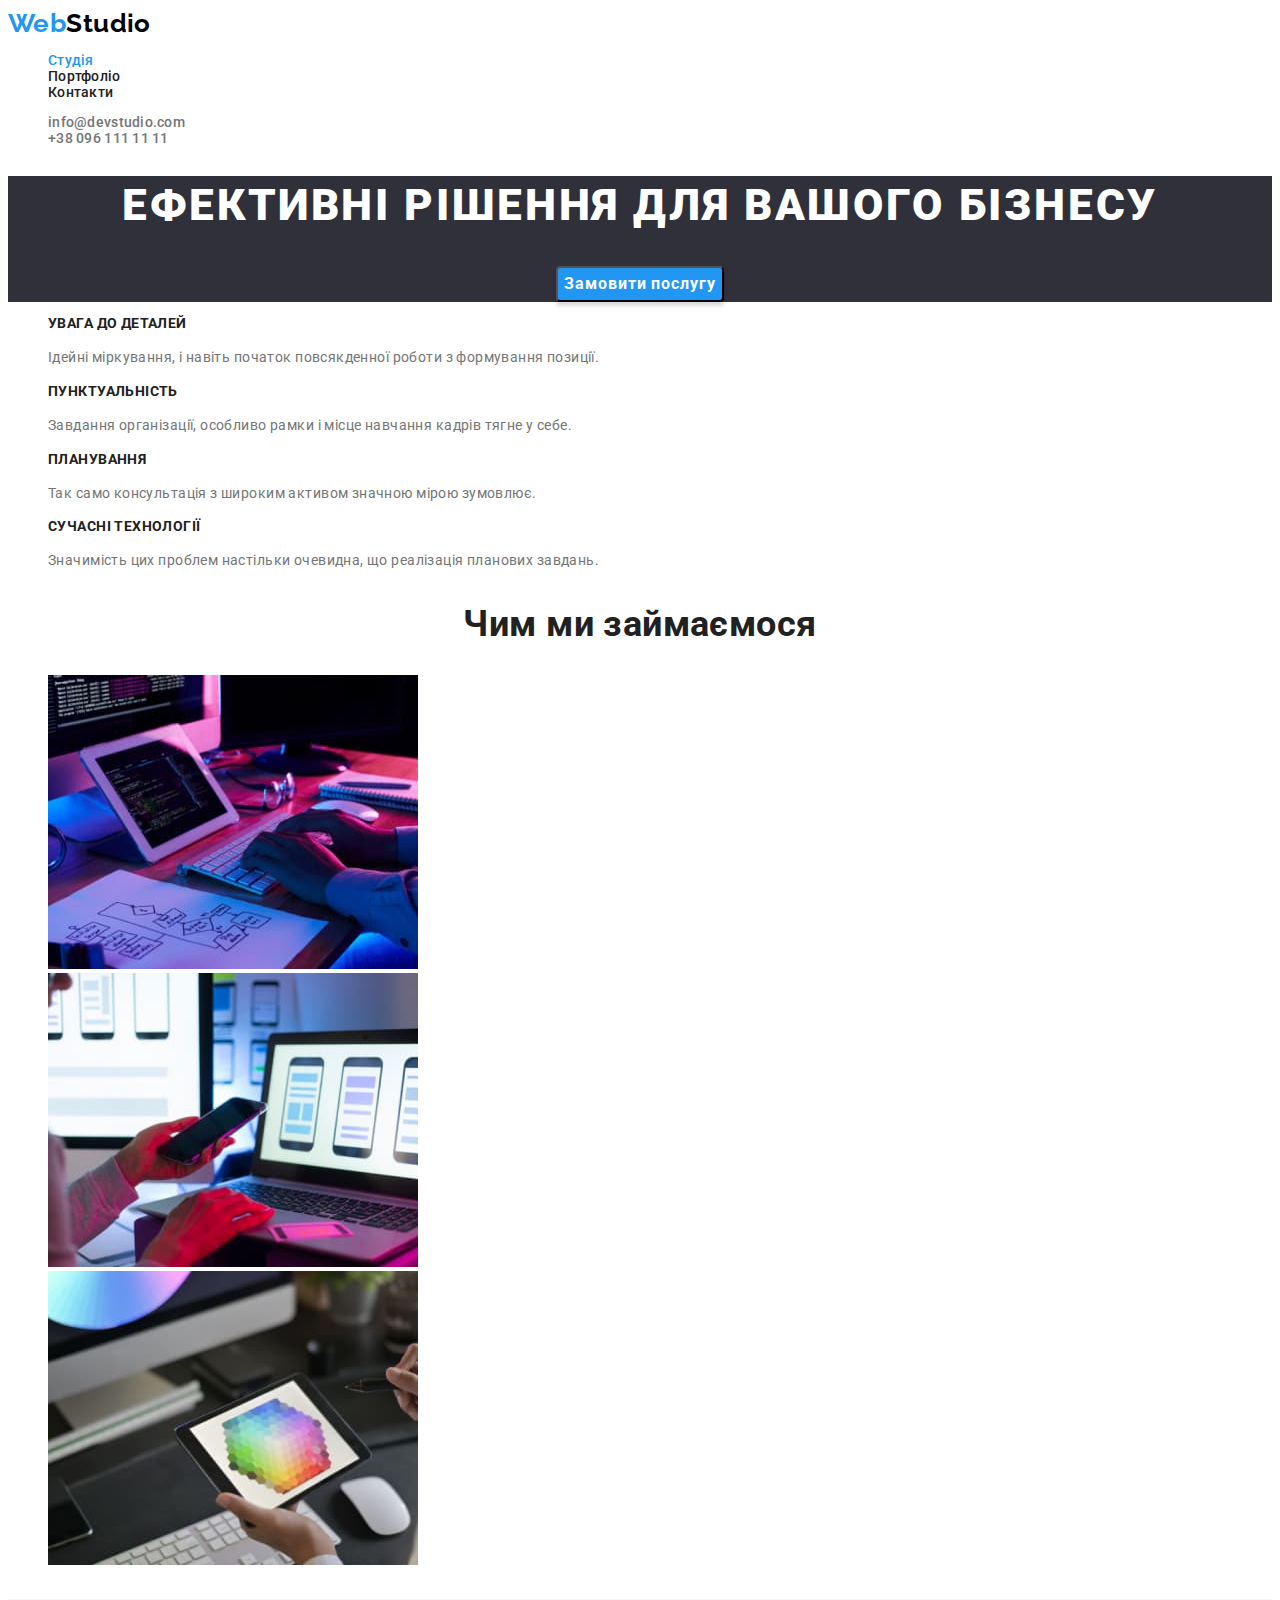
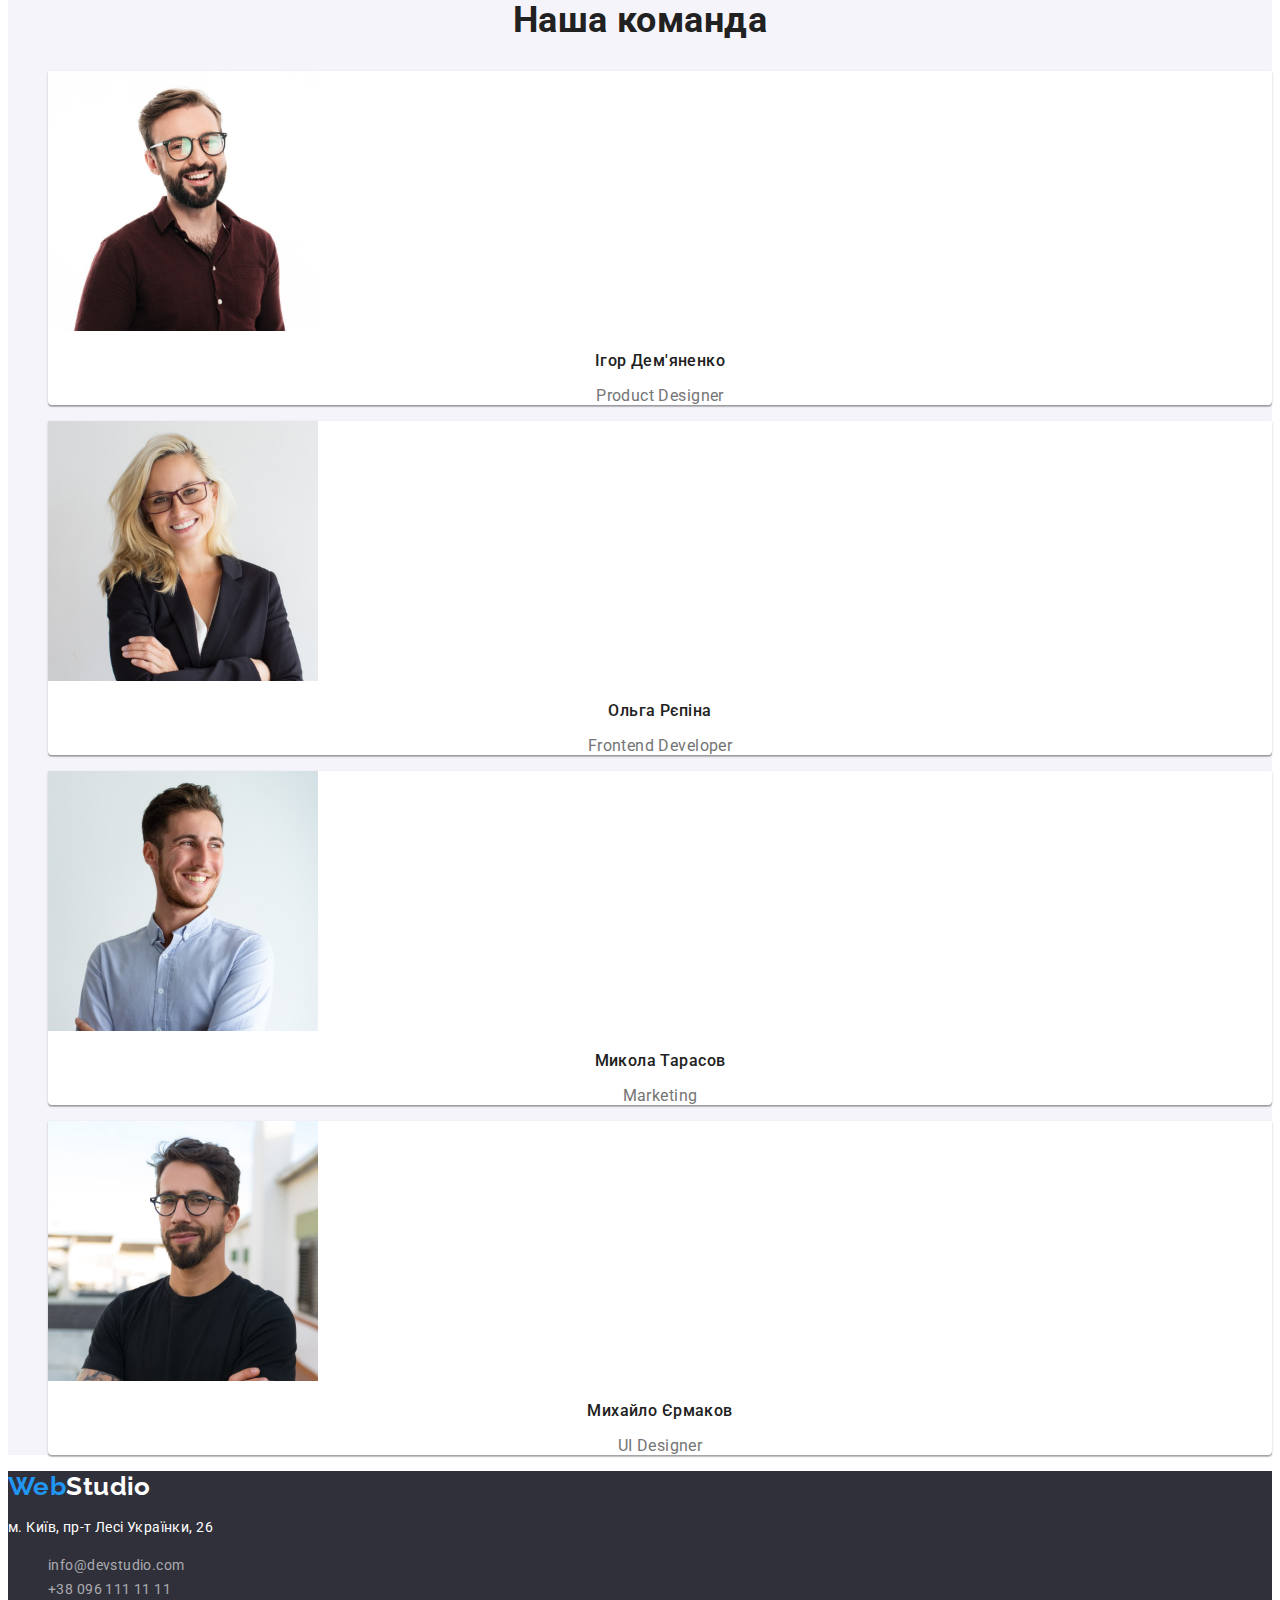
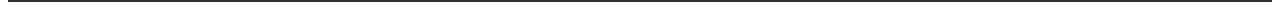
<file: index.html>
<!DOCTYPE html>
<html lang="uk">

<head>
    <meta charset="UTF-8">
    <meta http-equiv="X-UA-Compatible" content="IE=edge">
    <meta name="viewport" content="width=device-width, initial-scale=1.0">
    <title>Студія</title>
    <link rel="preconnect" href="https://fonts.googleapis.com">
    <link rel="preconnect" href="https://fonts.gstatic.com" crossorigin>
    <link
        href="https://fonts.googleapis.com/css2?family=Raleway:wght@700&family=Roboto:wght@400;500;700;900&display=swap"
        rel="stylesheet">
    <link rel="stylesheet" href="css/styles.css">
</head>

<body>
    <!--Шапка сайта-->
    <header class="header">
        <!-- Навигация на другие страницы -->
        <nav class="header-nav">
            <a class="header-logo link" lang="en" href="./index.html">Web<span
                    class="header-logo-text">Studio</span></a>
            <ul class="header-nav-items list">
                <li class="nav-item"><a class="nav-link link current" aria-current="true" href="./index.html">Студія</a>
                </li>
                <li class="nav-item"><a class="nav-link link" href="./portfolio.html">Портфоліо</a></li>
                <li class="nav-item"><a class="nav-link link" href="/">Контакти</a></li>
            </ul>
        </nav>
        <!-- Контакты -->
        <ul class="heder-contact-items list">
            <li class="contact-item"><a class="contact-link link "
                    href="mailto:info@devstudio.com">info@devstudio.com</a>
            </li>
            <li class="contact-item"><a class="contact-link link" href="tel:+380961111111">+38 096 111 11 11</a>
            </li>
        </ul>
    </header>
    <!-- Уникальный контент страницы -->
    <main class="main">
        <!-- Секция Герой -->
        <section class="hero">
            <h1 class="hero-title">Ефективні рішення для вашого бізнесу</h1>
            <button class="hero-btn hero-btn-text" type="button">Замовити послугу</button>
        </section>
        <!-- Секция приемущества -->
        <section class="section skills">
            <h2 class="visually-hidden">Наші переваги</h2>
            <ul class="scills-items list">
                <li class="scills-item">
                    <h3 class="scills-subtitle">УВАГА ДО ДЕТАЛЕЙ</h3>
                    <p class="scills-text">Ідейні міркування, і навіть початок повсякденної роботи з формування позиції.
                    </p>
                </li>
                <li class="scills-item">
                    <h3 class="scills-subtitle">ПУНКТУАЛЬНІСТЬ</h3>
                    <p class="scills-text">Завдання організації, особливо рамки і місце навчання кадрів тягне у себе.
                    </p>
                </li>
                <li class="scills-item">
                    <h3 class="scills-subtitle">ПЛАНУВАННЯ</h3>
                    <p class="scills-text">Так само консультація з широким активом значною мірою зумовлює.</p>
                </li>
                <li class="scills-item">
                    <h3 class="scills-subtitle">СУЧАСНІ ТЕХНОЛОГІЇ</h3>
                    <p class="scills-text">Значимість цих проблем настільки очевидна, що реалізація планових завдань.
                    </p>
                </li>
            </ul>
        </section>
        <!-- Секция направление деятельности -->
        <section class="section work">
            <h2 class="work-title">Чим ми займаємося</h2>
            <ul class="work-items list">
                <li class="work-item">
                    <img class="work-image" src="images/img_1.jpg" width="370" height="294"
                        alt="Людина набирає текст на планшеті">
                </li>
                <li class="work-item">
                    <img class="work-image" src="images/img_2.jpg" width="370" height="294"
                        alt="На екрані ноутбука макети смартфонів">
                </li>
                <li class="work-item">
                    <img class="work-image" src="images/img_3.jpg" width="370" height="294"
                        alt="Людина обирає колір графіки на екрані планшета">
                </li>
            </ul>
        </section>
        <!-- Секция команда сотрудников -->
        <section class="section team">
            <h2 class="team-title">Наша команда</h2>
            <ul class="team-items list">
                <li class="team-item">
                    <img class="team-image" src="images/prod_designer.jpg" width="270" height="260"
                        alt="Ігор Дем'яненко">
                    <h3 class="team-subtitle">Ігор Дем'яненко</h3>
                    <p class="team-text" lang="en">Product Designer</p>
                </li>
                <li class="team-item">
                    <img class="team-image" src="images/developer.jpg" width="270" height="260" alt="Ольга Рєпіна">
                    <h3 class="team-subtitle">Ольга Рєпіна</h3>
                    <p class="team-text" lang="en">Frontend Developer</p>
                </li>
                <li class="team-item">
                    <img class="team-image" src="images/marketing.jpg" width="270" height="260" alt="Микола Тарасов">
                    <h3 class="team-subtitle">Микола Тарасов</h3>
                    <p class="team-text" lang="en">Marketing</p>
                </li>
                <li class="team-item">
                    <img class="team-image" src="images/ui_designer.jpg" width="270" height="260" alt="Михайло Єрмаков">
                    <h3 class="team-subtitle">Михайло Єрмаков</h3>
                    <p class="team-text" lang="en">UI Designer</p>
                </li>
            </ul>
        </section>
    </main>
    <!-- Подвал сайта-->
    <footer class="footer">
        <a class="footer-logo link" lang="en" href="./index.html">Web<span class="footer-logo-text">Studio</span></a>
        <!-- Адрес компании -->
        <address class="footer-address">
            <p class="footer-address-contact">м. Київ, пр-т Лесі Українки, 26</p>
            <ul class="footer-address-items list">
                <li class="address-item"><a class="address-link link"
                        href="mailto:info@devstudio.com">info@devstudio.com</a></li>
                <li class="address-item"><a class="address-link link" href="tel:+380961111111">+38 096 111 11 11</a>
                </li>
            </ul>
        </address>
    </footer>
</body>

</html>
</file>
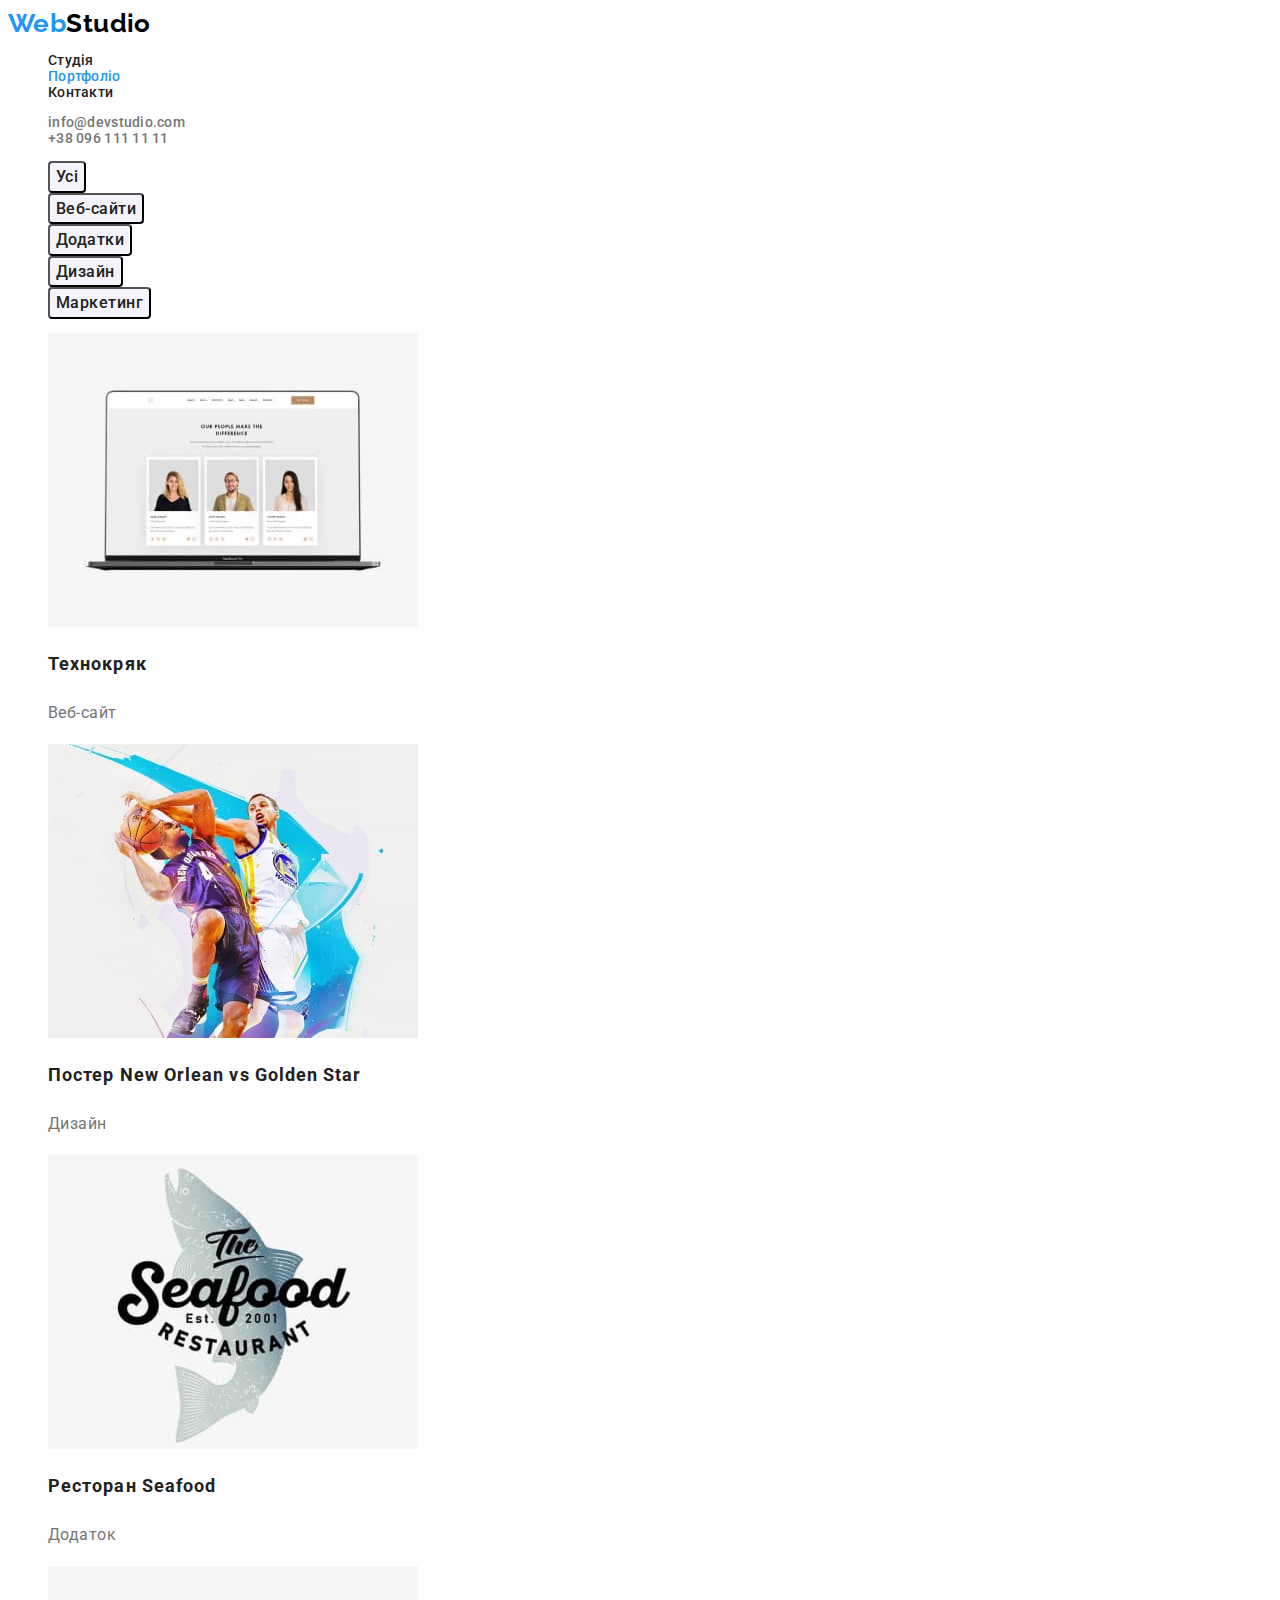
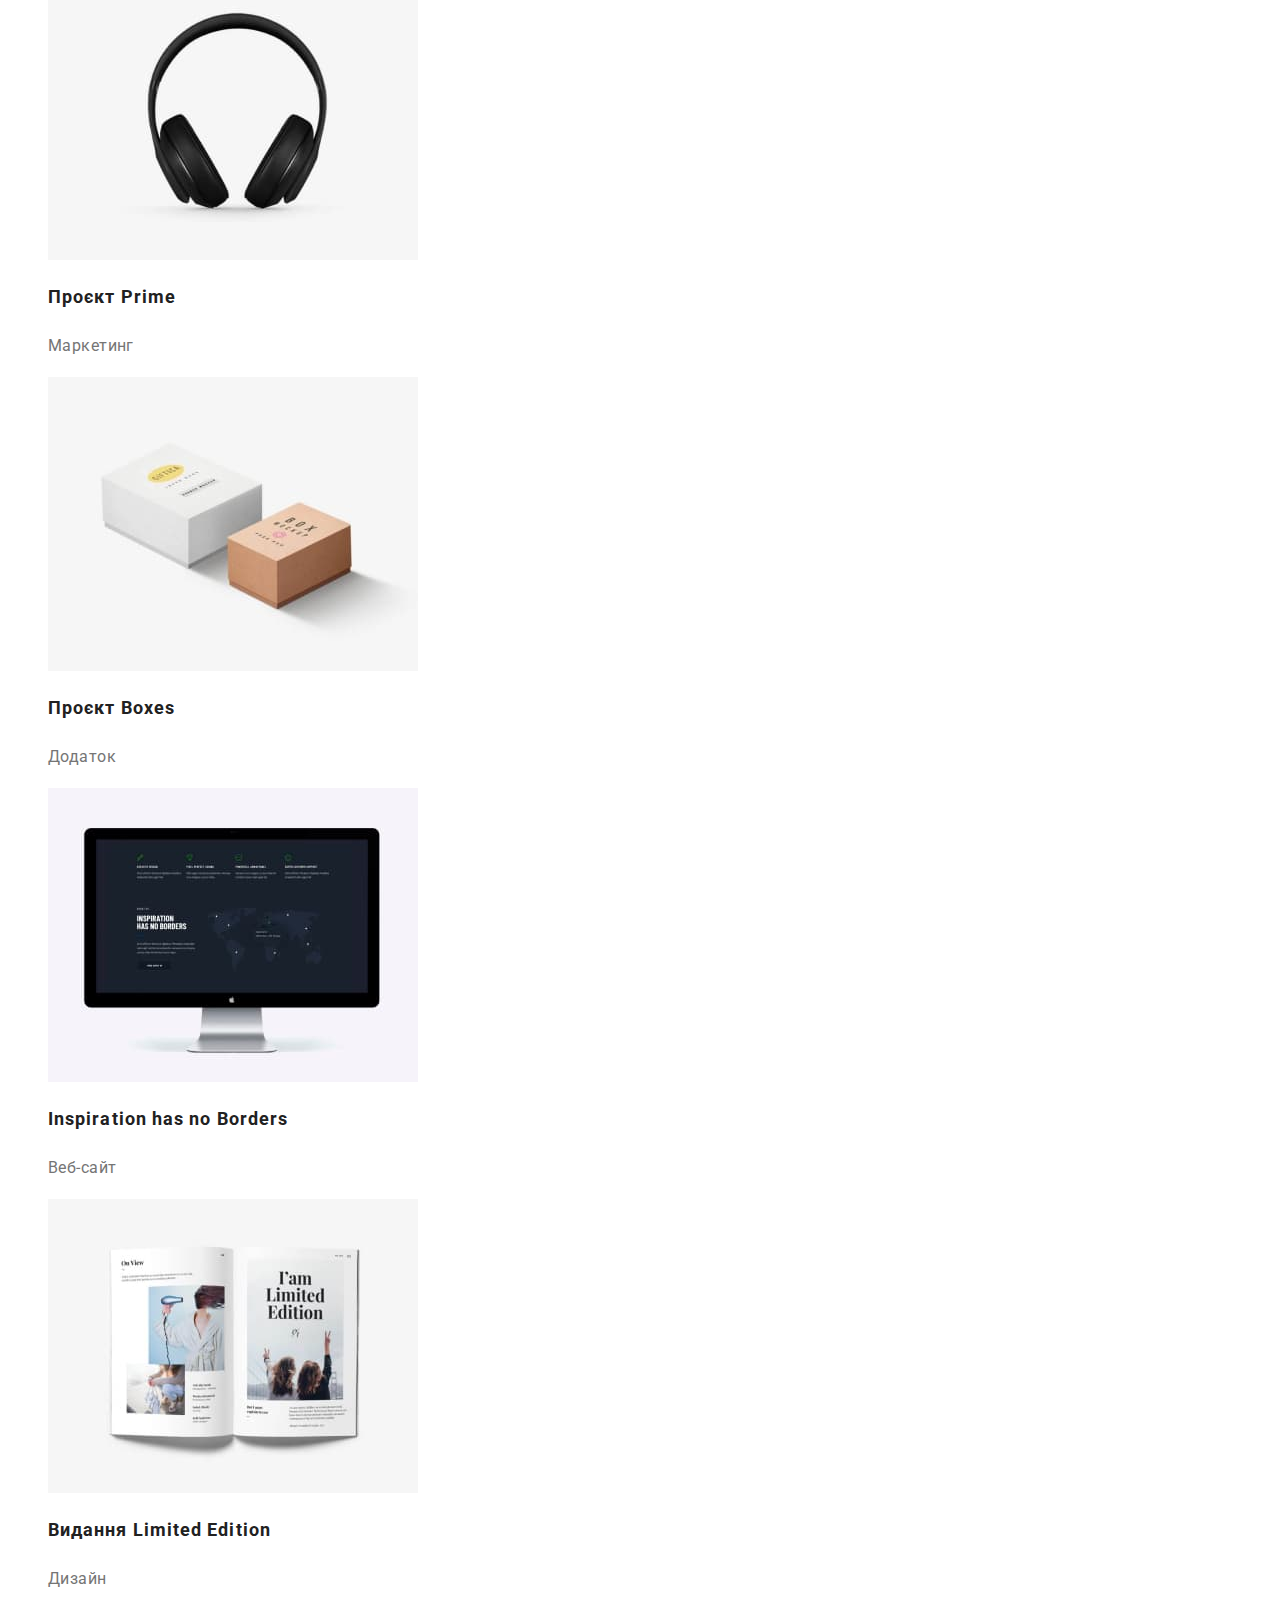
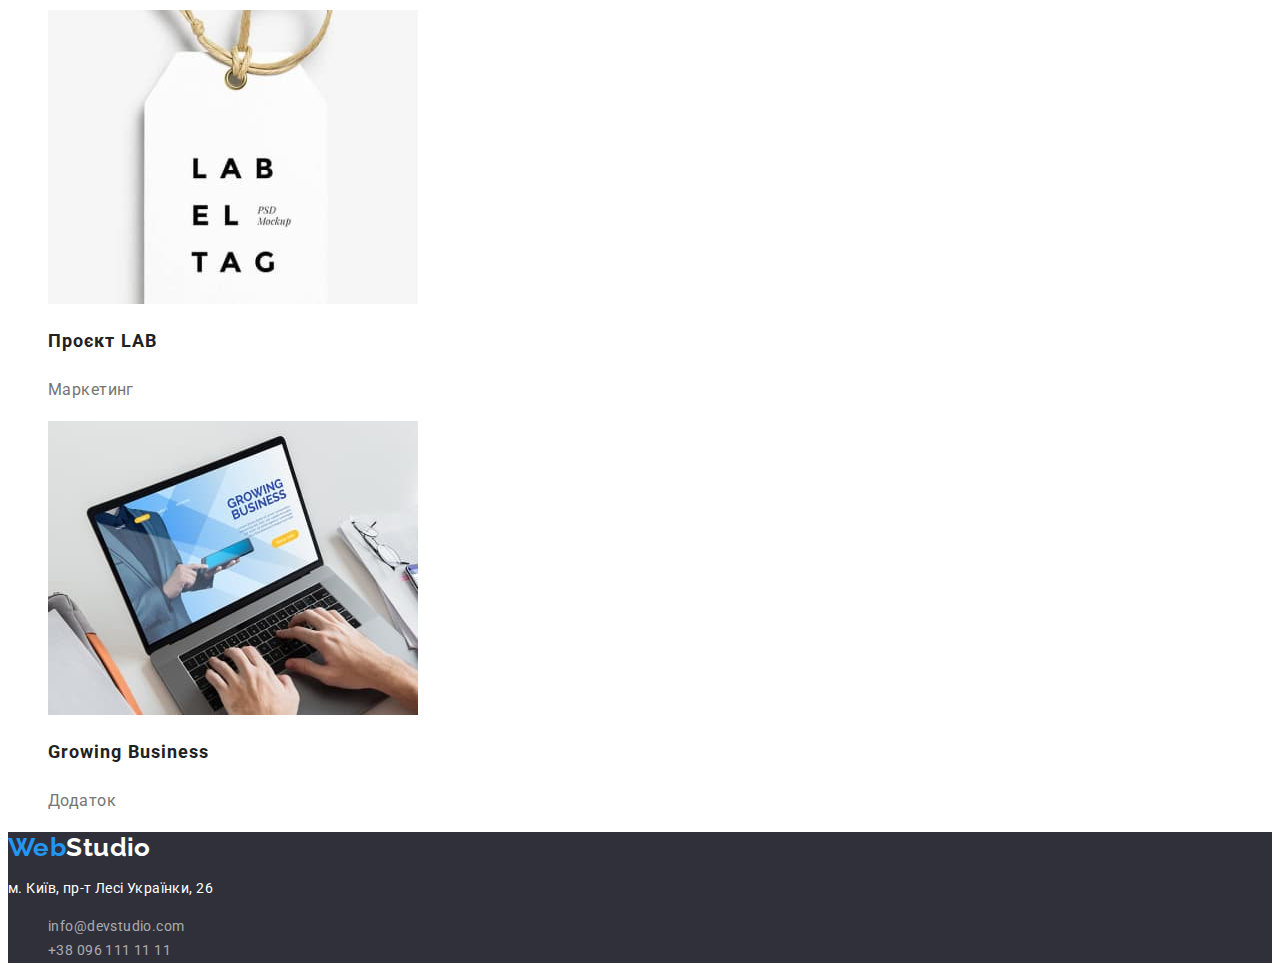
<file: portfolio.html>
<!DOCTYPE html>
<html lang="uk">

<head>
    <meta charset="UTF-8">
    <meta http-equiv="X-UA-Compatible" content="IE=edge">
    <meta name="viewport" content="width=device-width, initial-scale=1.0">
    <title>Портфоліо</title>
    <link rel="preconnect" href="https://fonts.googleapis.com">
    <link rel="preconnect" href="https://fonts.gstatic.com" crossorigin>
    <link
        href="https://fonts.googleapis.com/css2?family=Raleway:wght@700&family=Roboto:wght@400;500;700;900&display=swap"
        rel="stylesheet">
    <link rel="stylesheet" href="css/styles.css">
</head>

<body>
    <!--Шапка сайта-->
    <header class="header">
        <!-- Навигация на другие страницы -->
        <nav class="header-nav">
            <a class="header-logo link" lang="en" href="./index.html">Web<span
                    class="header-logo-text">Studio</span></a>
            <ul class="header-nav-items list">
                <li class="nav-item"><a class="nav-link link" href="./index.html">Студія</a></li>
                <li class="nav-item"><a class="nav-link link current" href="./portfolio.html">Портфоліо</a></li>
                <li class="nav-item"><a class="nav-link link" href="/">Контакти</a></li>
            </ul>
        </nav>
        <!-- Контакты -->
        <ul class="heder-contact-items list">
            <li class="contact-item"><a class="contact-link link "
                    href="mailto:info@devstudio.com">info@devstudio.com</a>
            </li>
            <li class="contact-item"><a class="contact-link link" href="tel:+380961111111">+38 096 111 11 11</a>
            </li>
        </ul>
    </header>
    <!-- Уникальный контент страницы -->
    <main>
        <!-- Секция портфолио -->
        <section class="section portfolio">
            <h1 class="visually-hidden">Портфоліо</h1>
            <!-- Фильтр на странице портфолио -->
            <ul class="filter-items list">
                <li class="filter-item"><button class="button filter-button" type="button">Усі</button></li>
                <li class="filter-item"><button class="button filter-button" type="button">Веб-сайти</button></li>
                <li class="filter-item"><button class="button filter-button" type="button">Додатки</button></li>
                <li class="filter-item"><button class="button filter-button" type="button">Дизайн</button></li>
                <li class="filter-item"><button class="button filter-button" type="button">Маркетинг</button></li>
            </ul>
            <!-- Готовые проекты -->
            <ul class="cards-items list">
                <li class="card-item">
                    <a class="card-link link" href="">
                        <img class="card-image" src="images/techno_crack.jpg" width="370" height="294"
                            alt="Ноутбук з картками">
                        <h2 class="card-subtitle">Технокряк</h2>
                        <p class="card-text">Веб-сайт</p>
                    </a>
                </li>
                <li class="card-item">
                    <a class="card-link link" href="">
                        <img class="card-image" src="images/orlean_star.jpg" width="370" height="294"
                            alt="Два баскетболісти у стрибку">
                        <h2 class="card-subtitle">Постер New Orlean vs Golden Star</h2>
                        <p class="card-text">Дизайн</p>
                    </a>
                </li>
                <li class="card-item">
                    <a class="card-link link" href="">
                        <img class="card-image" src="images/sea_food.jpg" width="370" height="294"
                            alt="Логотип ресторану">
                        <h2 class="card-subtitle">Ресторан Seafood</h2>
                        <p class="card-text">Додаток</p>
                    </a>
                </li>
                <li class="card-item">
                    <a class="card-link link" href="">
                        <img class="card-image" src="images/prime.jpg" width="370" height="294" alt="Великі навушники">
                        <h2 class="card-subtitle">Проєкт Prime</h2>
                        <p class="card-text">Маркетинг</p>
                    </a>
                </li>
                <li class="card-item">
                    <a class="card-link link" href="">
                        <img class="card-image" src="images/boxes.jpg" width="370" height="294" alt="Дві коробки">
                        <h2 class="card-subtitle">Проєкт Boxes</h2>
                        <p class="card-text">Додаток</p>
                    </a>
                </li>
                <li class="card-item">
                    <a class="card-link link" href="">
                        <img class="card-image" src="images/inspiration.jpg" width="370" height="294"
                            alt="Дизайн сайту на моніторі комп'ютера">
                        <h2 class="card-subtitle">Inspiration has no Borders</h2>
                        <p class="card-text">Веб-сайт</p>
                    </a>
                </li>
                <li class="card-item">
                    <a class="card-link link" href="">
                        <img class="card-image" src="images/limit_edit.jpg" width="370" height="294"
                            alt="Відкрита книга з ілюстраціями">
                        <h2 class="card-subtitle">Видання Limited Edition</h2>
                        <p class="card-text">Дизайн</p>
                    </a>
                </li>
                <li class="card-item">
                    <a class="card-link link" href="">
                        <img class="card-image" src="images/lab.jpg" width="370" height="294"
                            alt="Бірка з логотипом компанії">
                        <h2 class="card-subtitle">Проєкт LAB</h2>
                        <p class="card-text">Маркетинг</p>
                    </a>
                </li>
                <li class="card-item">
                    <a class="card-link link" href="">
                        <img class="card-image" src="images/bisiness.jpg" width="370" height="294"
                            alt="Людина набирає текст на ноутбуці">
                        <h2 class="card-subtitle">Growing Business</h2>
                        <p class="card-text">Додаток</p>
                    </a>
                </li>
            </ul>
        </section>
    </main>
    <!-- Подвал сайта-->
    <footer class="footer">
        <a class="footer-logo link" lang="en" href="./index.html">Web<span class="footer-logo-text">Studio</span></a>
        <!-- Адрес компании -->
        <address class="footer-address">
            <p class="footer-address-contact">м. Київ, пр-т Лесі Українки, 26</p>
            <ul class="footer-address-items list">
                <li class="address-item"><a class="address-link link"
                        href="mailto:info@devstudio.com">info@devstudio.com</a></li>
                <li class="address-item"><a class="address-link link" href="tel:+380961111111">+38 096 111 11 11</a>
                </li>
            </ul>
        </address>
    </footer>
</body>

</html>
</file>
<file: css/styles.css>
/* General styles */
:root {
    --primary-text-color: #212121;
    --secondary-text-color: #757575;
    --primary-white-color: #ffffff;
    --secondary-black-color: #000000;
    --accent-color: #2196F3;
    --button-active-color: #188CE8;
    --footer-bg-color: #2F303A;
    --footer-contact-color: rgba(255, 255, 255, 0.6);
    --secondary-bg-color: #F5F4FA;
    --header-line-color: #ECECEC;
    --main-font: 'Roboto', sans-serif;
    --secondary-font: 'Raleway', sans-serif;
}

body {
    background-color: var(--primary-white-color);
    color: var(--primary-text-color);
    font-family: var(--main-font);

    font-size: 14px;
    letter-spacing: 0.03em;
    line-height: 1.14;
}

.list {
    list-style: none;
}

.link {
    text-decoration: none;
}

.nav-link.link.current {
    color: var(--accent-color);
}

.visually-hidden {
    position: absolute;
    white-space: nowrap;
    width: 1px;
    height: 1px;
    overflow: hidden;
    border: 0;
    padding: 0;
    clip: rect(0 0 0 0);
    clip-path: inset(50%);
    margin: -1px;
}

/* Header */

.header-logo,
.footer-logo {
    font-family: var(--secondary-font);
    font-weight: 700;
    font-size: 26px;
    line-height: 1.2;
    color: var(--accent-color);
}

.header-logo-text {
    color: var(--secondary-black-color);
}

.nav-item .nav-link {
    font-weight: 500;
    letter-spacing: 0.02em;
    color: inherit;
}

.header .link:hover,
.header .link:focus,
.header .link:active {
    color: var(--accent-color);
}

.contact-link {
    font-weight: 500;
    letter-spacing: 0.02em;
    color: var(--secondary-text-color);
}

/* Section hero */

.hero {
    text-align: center;
    background-color: var(--footer-bg-color);
    color: var(--primary-white-color);
}

.hero-title {
    font-weight: 900;
    font-size: 44px;
    line-height: 1.36;
    letter-spacing: 0.06em;
    text-transform: uppercase;
}

.hero-btn {
    font-family: inherit;
    border-radius: 4px;
    cursor: pointer;
    background-color: var(--accent-color);
    box-shadow: 0px 4px 4px rgba(0, 0, 0, 0.15);
}

.hero-btn:hover,
.hero-btn:focus {
    background: var(--button-active-color);
    box-shadow: 0px 4px 4px rgba(0, 0, 0, 0.15);
    border-radius: 4px;
    cursor: pointer;
}

.hero-btn.hero-btn-text {
    font-weight: 700;
    font-size: 16px;
    line-height: 1.88;
    letter-spacing: 0.06em;
    color: var(--primary-white-color);
}

/* Section scills */

.scills-subtitle {
    font-weight: 700;
    text-transform: uppercase;
    font-size: 14px;
}

.scills-text {
    color: var(--secondary-text-color);
    line-height: 1.71;
}

/* Section work */

.work-title,
.team-title {
    font-weight: 700;
    font-size: 36px;
    line-height: 1.17;
    text-align: center;
}

/* Section team */

.team {
    background-color: var(--secondary-bg-color);

}

.team-subtitle,
.team-text {
    font-size: 16px;
    line-height: 1.19;
    text-align: center;
}

.team-subtitle {
    font-weight: 500;
}

.team-text {
    color: var(--secondary-text-color);
}

.team-item {
    background-color: var(--primary-white-color);
    box-shadow: 0px 1px 3px rgba(0, 0, 0, 0.12), 0px 1px 1px rgba(0, 0, 0, 0.14), 0px 2px 1px rgba(0, 0, 0, 0.2);
    border-radius: 0px 0px 4px 4px;
}

/* Footer */

.footer {
    background-color: var(--footer-bg-color);
    color: var(--primary-white-color)
}

.footer-logo-text {
    color: var(--primary-white-color);
}

.footer-address-contact {
    font-style: normal;
    line-height: 1.71;
}

.address-link {
    font-style: normal;
    line-height: 1.71;
    color: var(--footer-contact-color);
}

.footer .link:hover,
.footer .link:focus,
.footer .link:active {
    color: var(--accent-color);
}

/* Section portfolio */

.button {
    font-family: inherit;
    font-weight: 500;
    font-size: 16px;
    line-height: 1.62;
    text-align: center;
    letter-spacing: 0.03em;
    border-radius: 4px;
    background-color: var(--secondary-bg-color);
    color: inherit;
}

.button:hover,
.button:focus {
    font-weight: 500;
    font-size: 16px;
    line-height: 1.62;
    text-align: center;
    letter-spacing: 0.03em;
    box-shadow: 0px 3px 1px rgba(0, 0, 0, 0.1), 0px 1px 2px rgba(0, 0, 0, 0.08), 0px 2px 2px rgba(0, 0, 0, 0.12);
    border-radius: 4px;
    cursor: pointer;
    background-color: var(--accent-color);
    color: var(--primary-white-color);
}

.filter-button {
    font-weight: 500;
    font-size: 16px;
    line-height: 1.6;
    text-align: center;
    letter-spacing: 0.03em;
    border-radius: 4px;
    background-color: var(--secondary-bg-color);
    color: var(--primary-text-color);
}

/* cards */

.card-subtitle {
    font-weight: 700;
    font-size: 18px;
    line-height: 2;
    letter-spacing: 0.06em;
    color: var(--primary-text-color);
}

.card-text {
    font-size: 16px;
    line-height: 1.88;
    color: var(--secondary-text-color);
}
</file>
